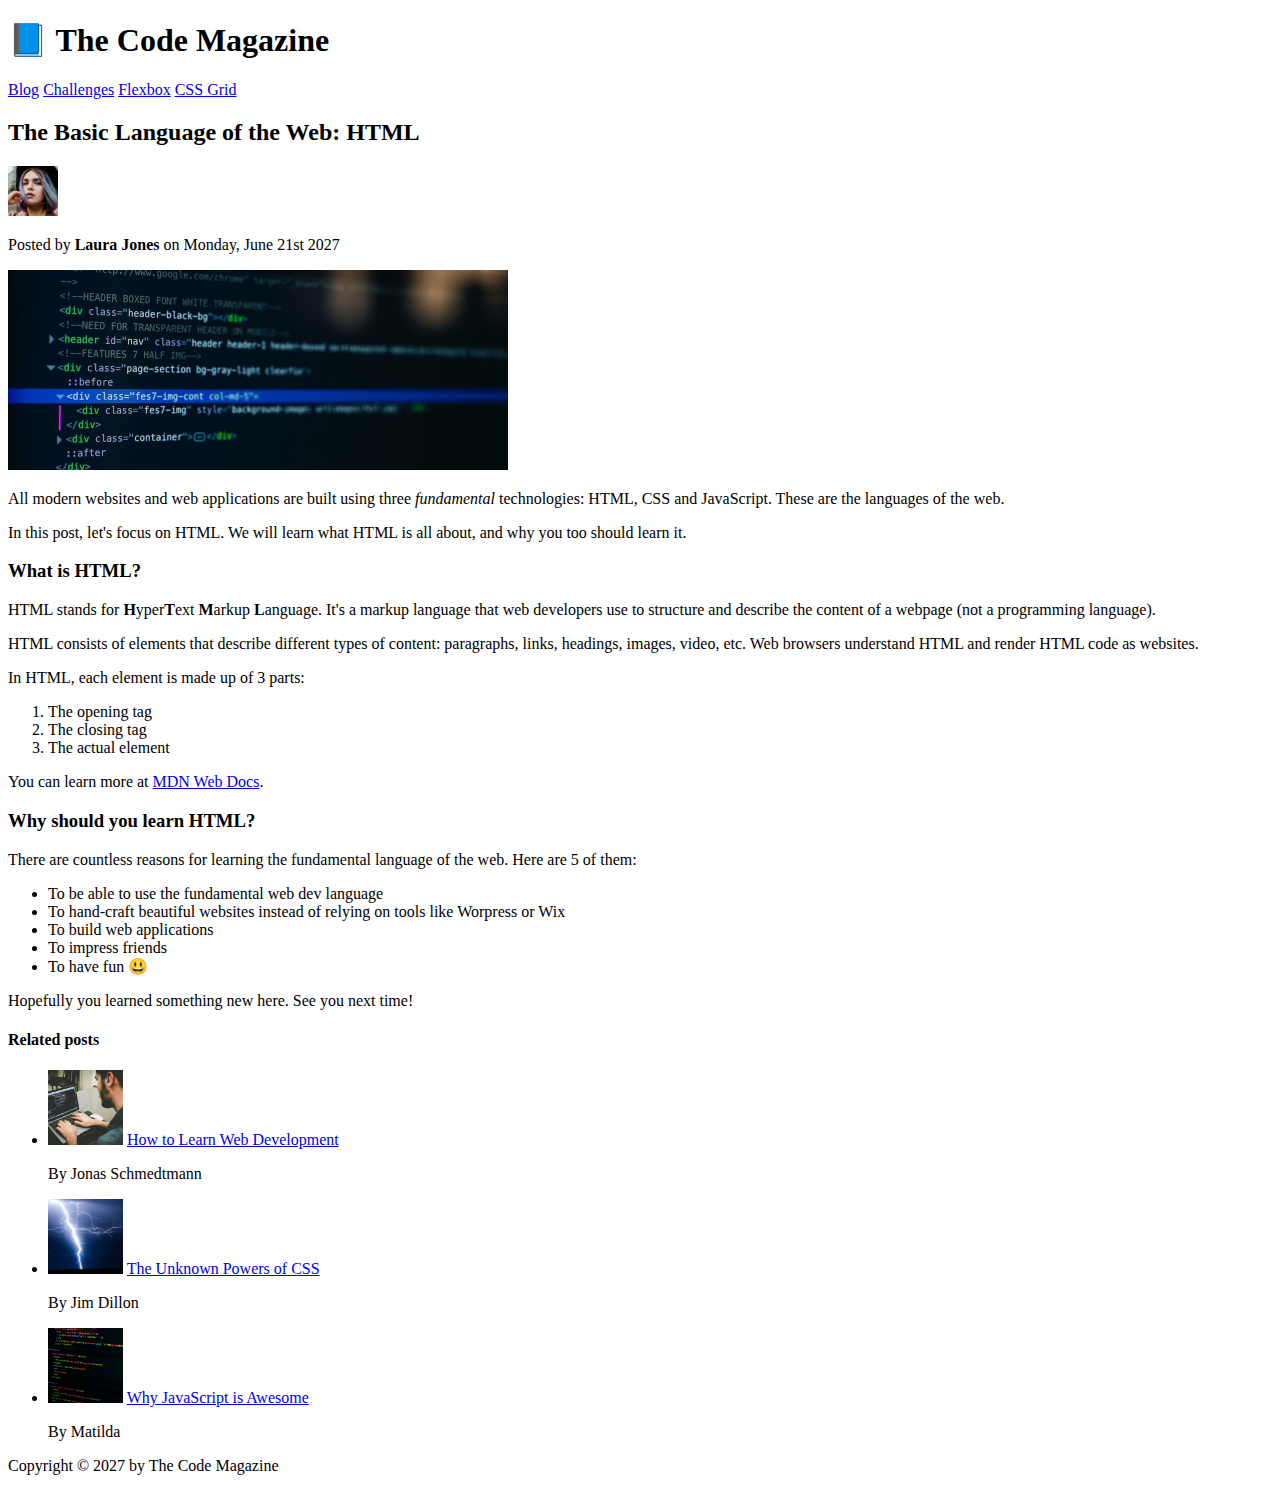
<file: 02-HTML-Fundamentals/index.html>
<!DOCTYPE html>
<html lang="en">
  <head>
    <meta charset="UTF-8" />
    <title>The Basic Language of the Web: HTML</title>
  </head>

  <body>
    <header>
      <h1>📘 The Code Magazine</h1>

      <nav>
        <a href="blog.html">Blog</a>
        <a href="#">Challenges</a>
        <a href="#">Flexbox</a>
        <a href="#">CSS Grid</a>
      </nav>
    </header>

    <article>
      <header>
        <h2>The Basic Language of the Web: HTML</h2>

        <img
          src="img/laura-jones.jpg"
          alt="Headshot of Laura Jones"
          width="50px"
          height="50px"
        />

        <p>Posted by <strong>Laura Jones</strong> on Monday, June 21st 2027</p>

        <img
          src="img/post-img.jpg"
          alt="HTML code on a screen"
          width="500px"
          height="200px"
        />
      </header>

      <p>
        All modern websites and web applications are built using three
        <em>fundamental</em>
        technologies: HTML, CSS and JavaScript. These are the languages of the
        web.
      </p>

      <p>
        In this post, let's focus on HTML. We will learn what HTML is all about,
        and why you too should learn it.
      </p>

      <h3>What is HTML?</h3>

      <p>
        HTML stands for <strong>H</strong>yper<strong>T</strong>ext
        <strong>M</strong>arkup <strong>L</strong>anguage. It's a markup
        language that web developers use to structure and describe the content
        of a webpage (not a programming language).
      </p>

      <p>
        HTML consists of elements that describe different types of content:
        paragraphs, links, headings, images, video, etc. Web browsers understand
        HTML and render HTML code as websites.
      </p>

      <p>In HTML, each element is made up of 3 parts:</p>

      <ol>
        <li>The opening tag</li>
        <li>The closing tag</li>
        <li>The actual element</li>
      </ol>

      <p>
        You can learn more at
        <a
          href="https://developer.mozilla.org/en-US/docs/Web/HTML"
          target="_blank"
          >MDN Web Docs</a
        >.
      </p>

      <h3>Why should you learn HTML?</h3>

      <p>
        There are countless reasons for learning the fundamental language of the
        web. Here are 5 of them:
      </p>

      <ul>
        <li>To be able to use the fundamental web dev language</li>
        <li>
          To hand-craft beautiful websites instead of relying on tools like
          Worpress or Wix
        </li>
        <li>To build web applications</li>
        <li>To impress friends</li>
        <li>To have fun 😃</li>
      </ul>

      <p>Hopefully you learned something new here. See you next time!</p>
    </article>
    <aside>
      <h4>Related posts</h4>
      <ul>
        <li>
          <img
            src="img/related-1.jpg"
            alt="Person programming"
            height="75px"
            width="75px"
          />
          <a href="#">How to Learn Web Development</a>
        </li>
        <p>By Jonas Schmedtmann</p>
        <li>
          <img
            src="img/related-2.jpg"
            alt="Lightning striking"
            height="75px"
            width="75px"
          />
          <a href="#">The Unknown Powers of CSS</a>
        </li>
        <p>By Jim Dillon</p>
        <li>
          <img
            src="img/related-3.jpg"
            alt="Code on screen"
            height="75px"
            width="75px"
          />
          <a href="#">Why JavaScript is Awesome</a>
        </li>
        <p>By Matilda</p>
      </ul>
    </aside>
    <footer>
      <p>Copyright &copy; 2027 by The Code Magazine</p>
    </footer>
  </body>
</html>
</file>
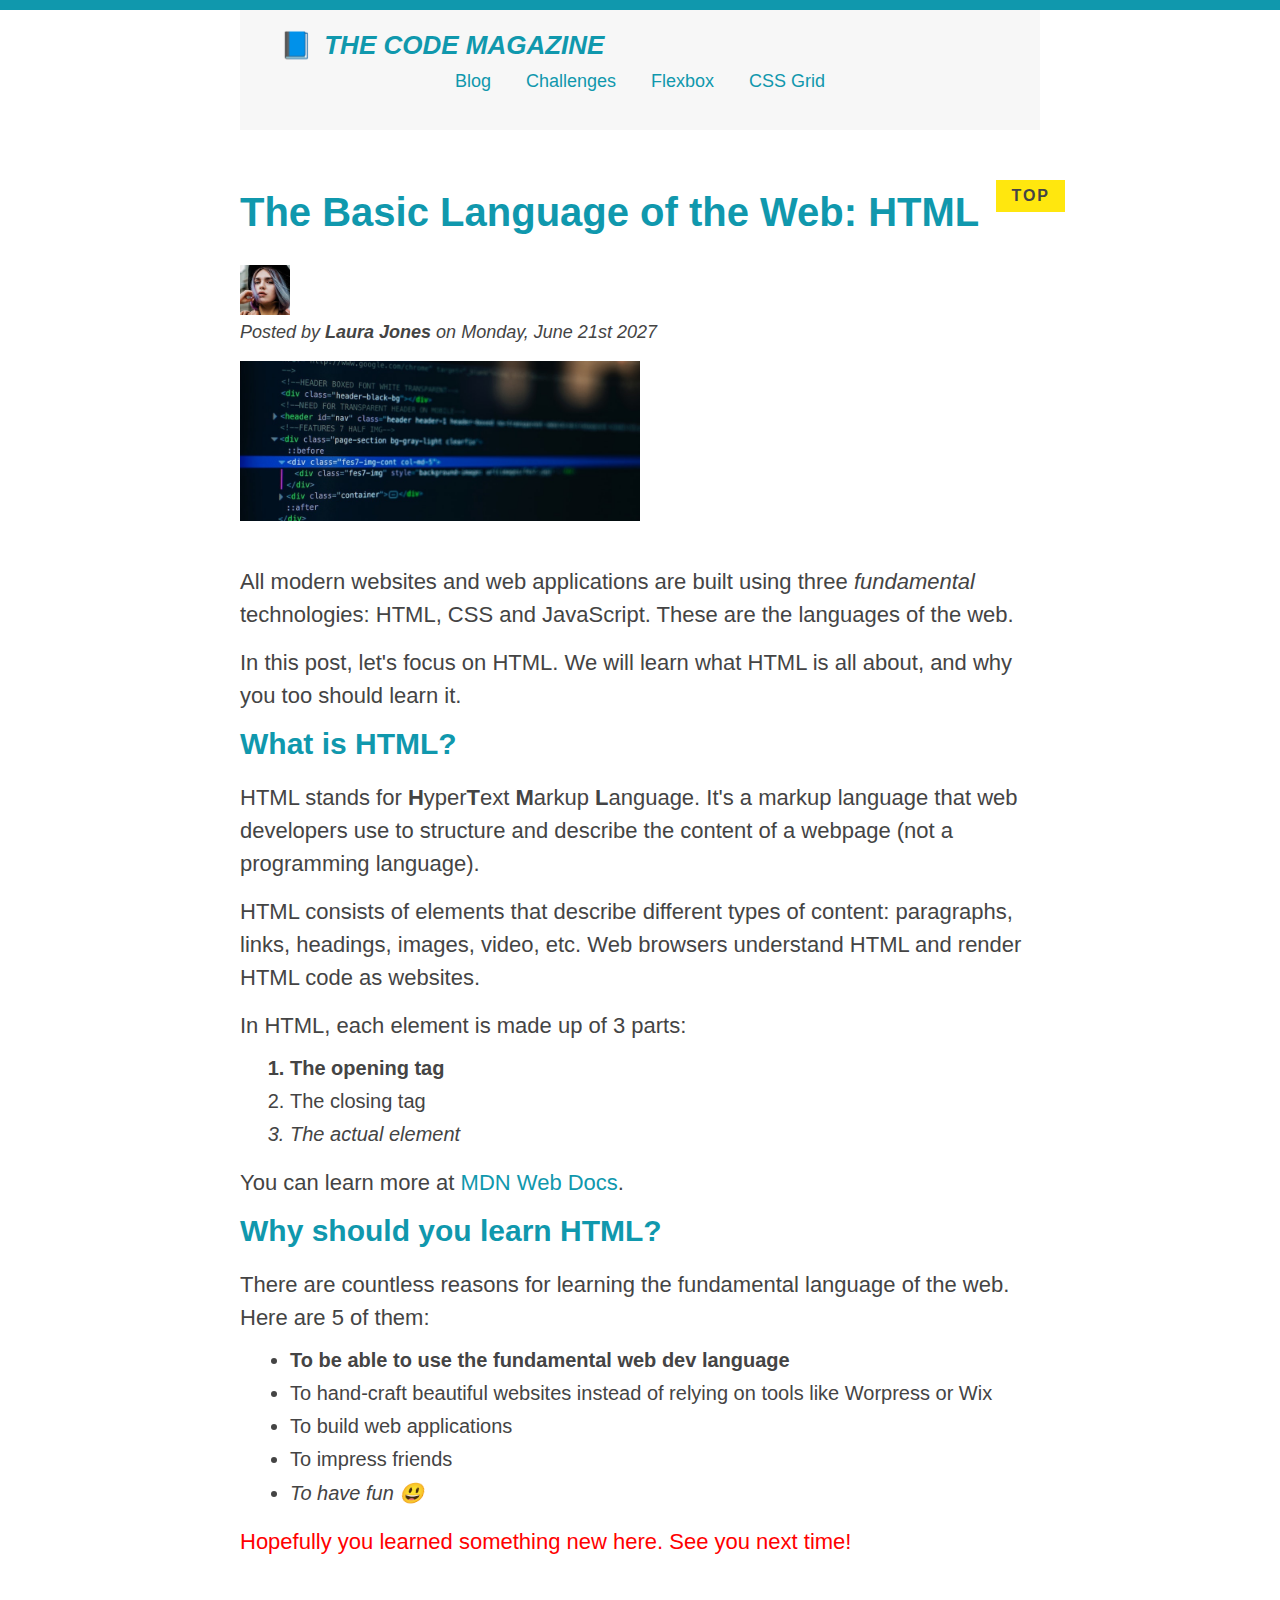
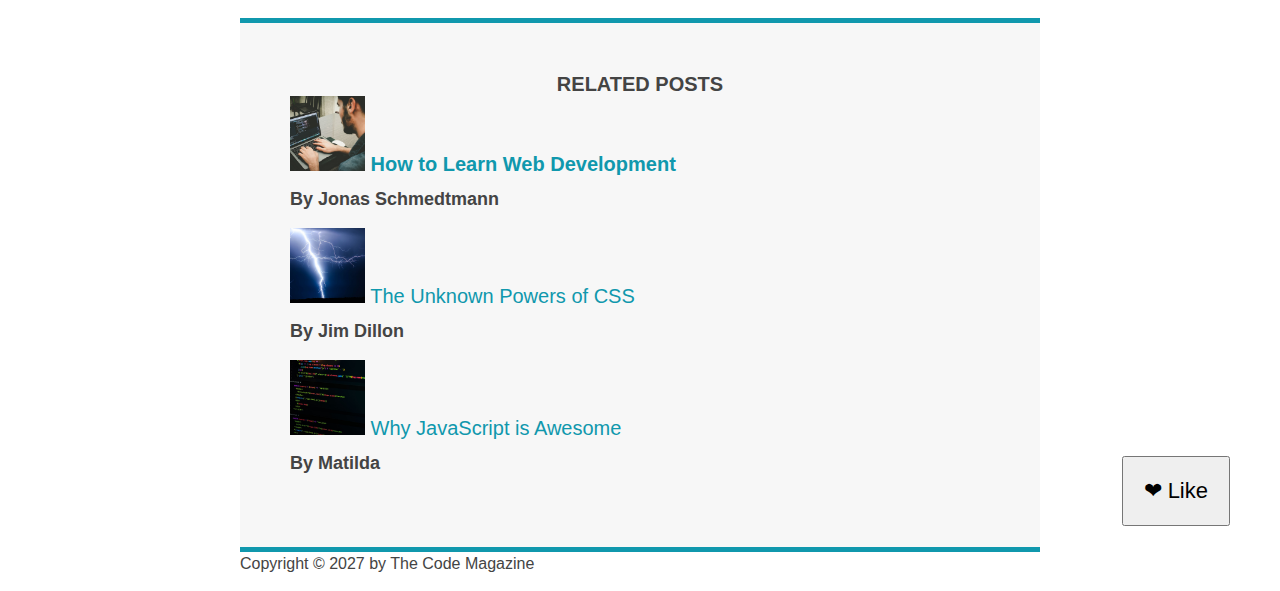
<file: 03-CSS-Fundamentals/index.html>
<!DOCTYPE html>
<html lang="en">
  <head>
    <meta charset="UTF-8" />
    <link href="style.css" rel="stylesheet" />
    <title>The Basic Language of the Web: HTML</title>
  </head>

  <body>
    <div class="container">
      <header class="main-header">
        <h1>📘 The Code Magazine</h1>

        <nav>
          <a href="blog.html">Blog</a>
          <a href="#">Challenges</a>
          <a href="#">Flexbox</a>
          <a href="#">CSS Grid</a>
        </nav>
      </header>

      <article>
        <header class="post-header">
          <h2>The Basic Language of the Web: HTML</h2>

          <img
            src="img/laura-jones.jpg"
            alt="Headshot of Laura Jones"
            width="50px"
            height="50px"
          />

          <p id="author">
            Posted by <strong>Laura Jones</strong> on Monday, June 21st 2027
          </p>

          <img
            src="img/post-img.jpg"
            alt="HTML code on a screen"
            width="500px"
            height="200px"
            class="post-img"
          />
          <button>❤ Like</button>
        </header>

        <p>
          All modern websites and web applications are built using three
          <em>fundamental</em>
          technologies: HTML, CSS and JavaScript. These are the languages of the
          web.
        </p>

        <p>
          In this post, let's focus on HTML. We will learn what HTML is all
          about, and why you too should learn it.
        </p>

        <h3>What is HTML?</h3>

        <p>
          HTML stands for <strong>H</strong>yper<strong>T</strong>ext
          <strong>M</strong>arkup <strong>L</strong>anguage. It's a markup
          language that web developers use to structure and describe the content
          of a webpage (not a programming language).
        </p>

        <p>
          HTML consists of elements that describe different types of content:
          paragraphs, links, headings, images, video, etc. Web browsers
          understand HTML and render HTML code as websites.
        </p>

        <p>In HTML, each element is made up of 3 parts:</p>

        <ol>
          <li>The opening tag</li>
          <li>The closing tag</li>
          <li>The actual element</li>
        </ol>

        <p>
          You can learn more at
          <a
            href="https://developer.mozilla.org/en-US/docs/Web/HTML"
            target="_blank"
            >MDN Web Docs</a
          >.
        </p>

        <h3>Why should you learn HTML?</h3>

        <p>
          There are countless reasons for learning the fundamental language of
          the web. Here are 5 of them:
        </p>

        <ul>
          <li>To be able to use the fundamental web dev language</li>
          <li>
            To hand-craft beautiful websites instead of relying on tools like
            Worpress or Wix
          </li>
          <li>To build web applications</li>
          <li>To impress friends</li>
          <li>To have fun 😃</li>
        </ul>

        <p>Hopefully you learned something new here. See you next time!</p>
      </article>
      <aside>
        <h4>Related posts</h4>
        <ul class="related">
          <li>
            <img
              src="img/related-1.jpg"
              alt="Person programming"
              height="75px"
              width="75px"
            />
            <a href="#">How to Learn Web Development</a>
          </li>
          <p class="related-author">By Jonas Schmedtmann</p>
          <li>
            <img
              src="img/related-2.jpg"
              alt="Lightning striking"
              height="75px"
              width="75px"
            />
            <a href="#">The Unknown Powers of CSS</a>
          </li>
          <p class="related-author">By Jim Dillon</p>
          <li>
            <img
              src="img/related-3.jpg"
              alt="Code on screen"
              height="75px"
              width="75px"
            />
            <a href="#">Why JavaScript is Awesome</a>
          </li>
          <p class="related-author">By Matilda</p>
        </ul>
      </aside>
      <footer>
        <p id="copyright" class="copyright" class="text">
          Copyright &copy; 2027 by The Code Magazine
        </p>
      </footer>
    </div>
  </body>
</html>
</file>
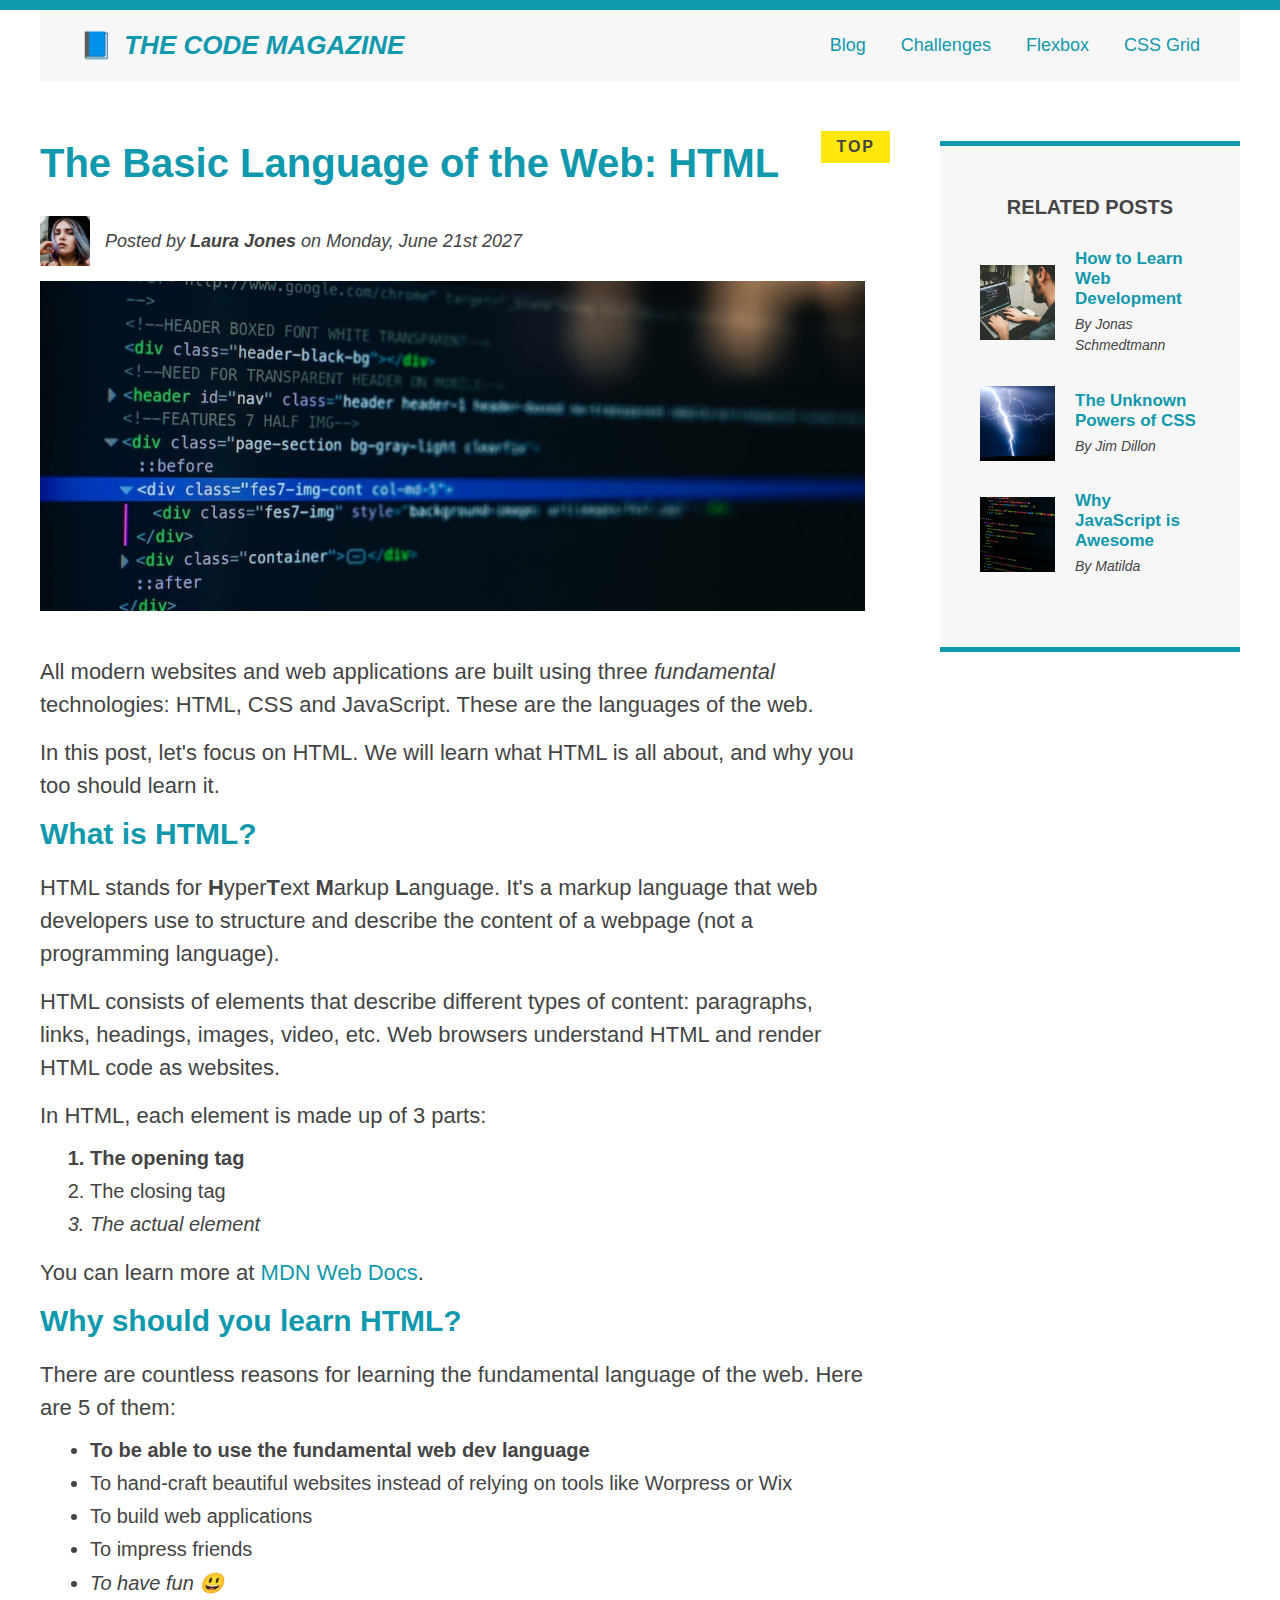
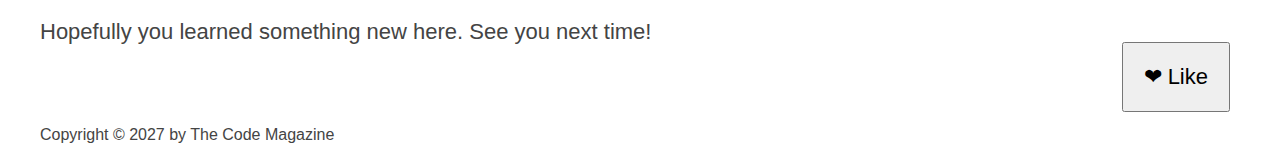
<file: 04-CSS-Layouts/index.html>
<!DOCTYPE html>
<html lang="en">
  <head>
    <meta charset="UTF-8" />
    <link href="style.css" rel="stylesheet" />
    <title>The Basic Language of the Web: HTML</title>
  </head>

  <body>
    <div class="container">
      <header class="main-header clearfix">
        <h1>📘 The Code Magazine</h1>

        <nav>
          <a href="blog.html">Blog</a>
          <a href="#">Challenges</a>
          <a href="flexbox.html">Flexbox</a>
          <a href="css-grid.html">CSS Grid</a>
        </nav>

        <!-- <div class="clear"></div> -->
      </header>

      <!-- ONLY NECESSARY FOR FLEXBOX -->
      <!-- <div class="row"> -->
      <article>
        <header class="post-header">
          <h2>The Basic Language of the Web: HTML</h2>

          <div class="author-box">
            <img
              src="img/laura-jones.jpg"
              alt="Headshot of Laura Jones"
              width="50px"
              height="50px"
              class="author-img"
            />

            <p id="author" class="author">
              Posted by <strong>Laura Jones</strong> on Monday, June 21st 2027
            </p>
          </div>

          <img
            src="img/post-img.jpg"
            alt="HTML code on a screen"
            width="500px"
            height="200px"
            class="post-img"
          />
          <button>❤ Like</button>
        </header>

        <p>
          All modern websites and web applications are built using three
          <em>fundamental</em>
          technologies: HTML, CSS and JavaScript. These are the languages of the
          web.
        </p>

        <p>
          In this post, let's focus on HTML. We will learn what HTML is all
          about, and why you too should learn it.
        </p>

        <h3>What is HTML?</h3>

        <p>
          HTML stands for <strong>H</strong>yper<strong>T</strong>ext
          <strong>M</strong>arkup <strong>L</strong>anguage. It's a markup
          language that web developers use to structure and describe the content
          of a webpage (not a programming language).
        </p>

        <p>
          HTML consists of elements that describe different types of content:
          paragraphs, links, headings, images, video, etc. Web browsers
          understand HTML and render HTML code as websites.
        </p>

        <p>In HTML, each element is made up of 3 parts:</p>

        <ol>
          <li>The opening tag</li>
          <li>The closing tag</li>
          <li>The actual element</li>
        </ol>

        <p>
          You can learn more at
          <a
            href="https://developer.mozilla.org/en-US/docs/Web/HTML"
            target="_blank"
            >MDN Web Docs</a
          >.
        </p>

        <h3>Why should you learn HTML?</h3>

        <p>
          There are countless reasons for learning the fundamental language of
          the web. Here are 5 of them:
        </p>

        <ul>
          <li>To be able to use the fundamental web dev language</li>
          <li>
            To hand-craft beautiful websites instead of relying on tools like
            Worpress or Wix
          </li>
          <li>To build web applications</li>
          <li>To impress friends</li>
          <li>To have fun 😃</li>
        </ul>

        <p>Hopefully you learned something new here. See you next time!</p>
      </article>

      <aside>
        <h4>Related posts</h4>
        <ul class="related">
          <li class="related-post">
            <img
              src="img/related-1.jpg"
              alt="Person programming"
              height="75px"
              width="75px"
            />
            <div>
              <a href="#" class="related-link">How to Learn Web Development</a>
              <p class="related-author">By Jonas Schmedtmann</p>
            </div>
          </li>
          <li class="related-post">
            <img
              src="img/related-2.jpg"
              alt="Lightning striking"
              height="75px"
              width="75px"
            />
            <div>
              <a href="#" class="related-link">The Unknown Powers of CSS</a>
              <p class="related-author">By Jim Dillon</p>
            </div>
          </li>
          <li class="related-post">
            <img
              src="img/related-3.jpg"
              alt="Code on screen"
              height="75px"
              width="75px"
            />
            <div>
              <a href="#" class="related-link">Why JavaScript is Awesome</a>
              <p class="related-author">By Matilda</p>
            </div>
          </li>
        </ul>
      </aside>
      <!-- </div> -->
      <footer>
        <p id="copyright" class="copyright" class="text">
          Copyright &copy; 2027 by The Code Magazine
        </p>
      </footer>
    </div>
  </body>
</html>
</file>
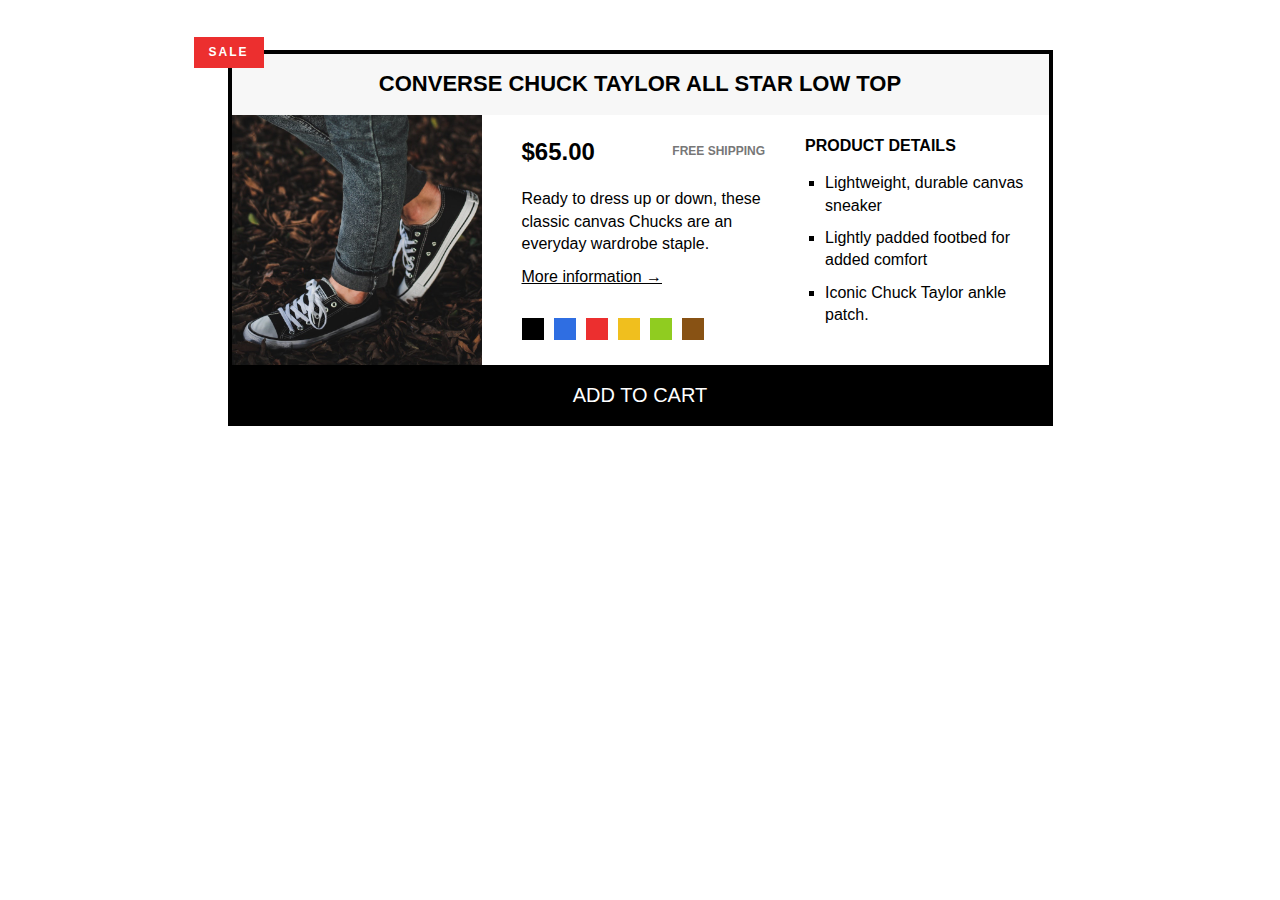
<file: Challenges/02/index.html>
<!DOCTYPE html>
<html lang="en">
  <head>
    <meta charset="UTF-8" />
    <link href="style.css" rel="stylesheet" />
    <meta http-equiv="X-UA-Compatible" content="IE=edge" />
    <meta name="viewport" content="width=device-width, initial-scale=1.0" />
    <title>Document</title>
  </head>
  <body>
    <article class="product">
      <h2 class="product-title">Converse Chuck Taylor All Star Low Top</h2>
      <img
        src="challenges.jpg"
        alt="Chuck Taylor All Star Shoe"
        height="250"
        width="250"
        class="product-img"
      />
      <div class="product-info">
        <div class="product-price">
          <p class="price"><strong>$65.00</strong></p>
          <p class="shipping">Free shipping</p>
        </div>
        <p class="sale">Sale</p>

        <p class="product-description">
          Ready to dress up or down, these classic canvas Chucks are an everyday
          wardrobe staple.
        </p>
        <a href="https://converse.com" target="_blank" class="more-info"
          >More information &rarr;</a
        >

        <div class="product-colors">
          <div class="color"></div>
          <div class="color color-blue"></div>
          <div class="color color-red"></div>
          <div class="color color-yellow"></div>
          <div class="color color-green"></div>
          <div class="color color-brown"></div>
        </div>
      </div>

      <div class="product-details">
        <h3 class="details-title">Product details</h3>
        <ul class="details-list">
          <li>Lightweight, durable canvas sneaker</li>
          <li>Lightly padded footbed for added comfort</li>
          <li>Iconic Chuck Taylor ankle patch.</li>
        </ul>
      </div>
      <button class="add-cart">Add to cart</button>
    </article>
  </body>
</html>
</file>
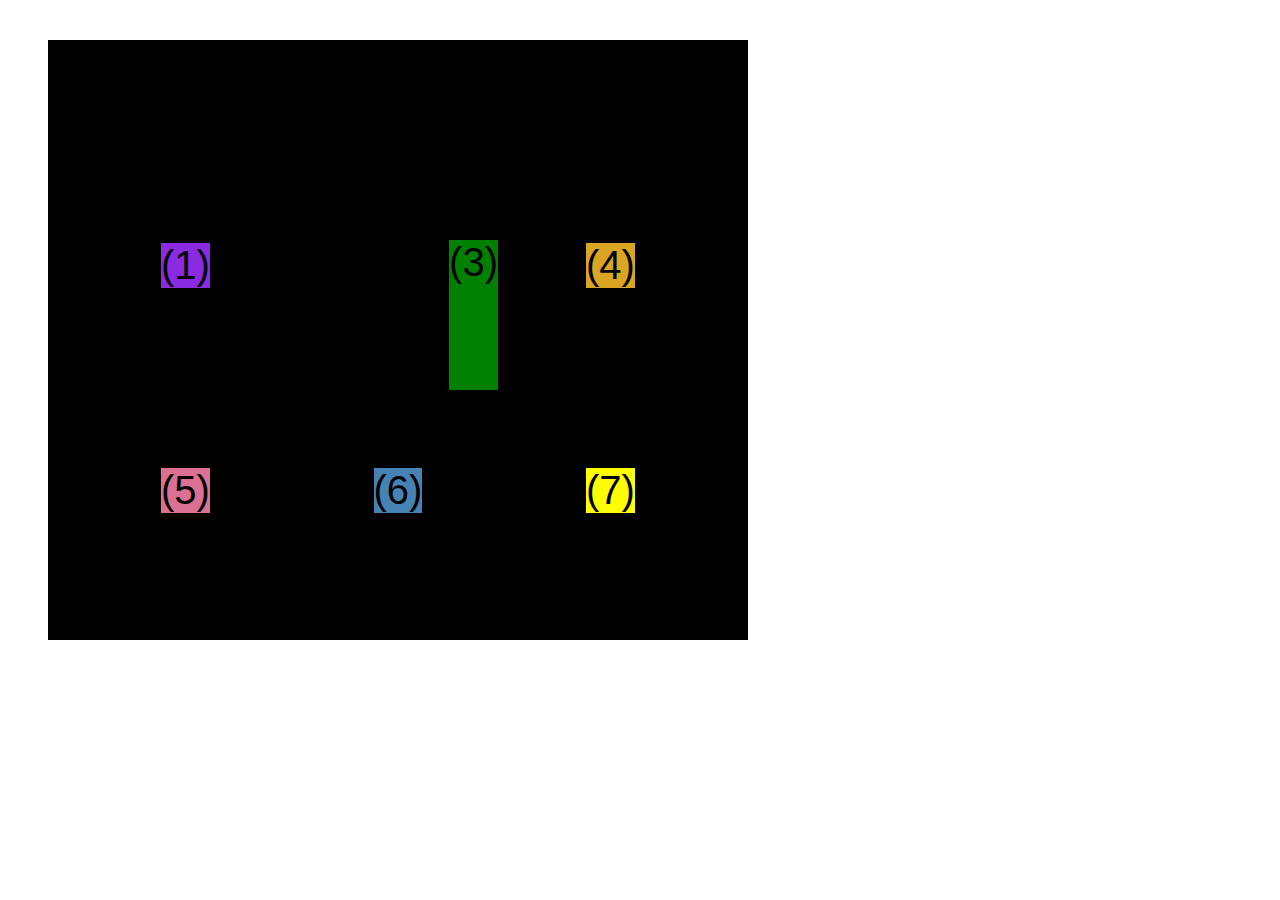
<file: 04-CSS-Layouts/css-grid.html>
<!DOCTYPE html>
<html lang="en">
  <head>
    <meta charset="UTF-8" />
    <meta http-equiv="X-UA-Compatible" content="IE=edge" />
    <meta name="viewport" content="width=device-width, initial-scale=1.0" />
    <title>CSS Grid</title>
    <style>
      .el--1 {
        background-color: blueviolet;
      }
      .el--2 {
        background-color: orangered;
      }
      .el--3 {
        background-color: green;
        height: 150px;
      }
      .el--4 {
        background-color: goldenrod;
      }
      .el--5 {
        background-color: palevioletred;
      }
      .el--6 {
        background-color: steelblue;
      }
      .el--7 {
        background-color: yellow;
      }
      .el--8 {
        background-color: crimson;
      }

      .container--1 {
        /* STARTER */
        font-family: sans-serif;
        background-color: #ddd;
        font-size: 30px;
        margin: 40px;

        /* CSS GRID */
        display: grid;
        /* grid-template-columns: 1fr 1fr 1fr auto; */
        /* grid-template-rows: 300px 200px; */

        grid-template-columns: repeat(4, 1fr);
        grid-template-rows: 1fr 1fr;
        /* height: 500px; */

        /* gap: 30px; */
        column-gap: 30px;
        row-gap: 60px;

        /* TEMP */
        display: none;
      }

      .el--8 {
        grid-column: 2 / 3;
        grid-row: 1 / 2;
      }

      .el--2 {
        /* grid-column: 1 / span 4; */
        grid-column: 1 / -1;
        grid-row: 2;
      }

      /* .el--6 {
        grid-row: 3 / 5;
      } */

      .container--2 {
        /* STARTER */
        font-family: sans-serif;
        background-color: black;
        font-size: 40px;
        margin: 40px;

        width: 700px;
        height: 600px;

        /* CSS GRID */
        display: grid;
        grid-template-columns: 125px 200px 125px;
        grid-template-rows: 250px 100px;
        gap: 50px;

        /* Aligning tracks inside container:
        distribute empty space */
        justify-content: center;
        /* justify-content: space-between; */

        align-content: center;

        /* Aligning items INSIDE cells: 
        moving items around inside cells*/
        align-items: center;
        justify-items: center;
      }

      .el--3 {
        align-self: end;
        justify-self: end;
      }
    </style>
  </head>
  <body>
    <div class="container--1">
      <div class="el el--1">(1) HTML</div>
      <div class="el el--2">(2) and</div>
      <div class="el el--3">(3) CSS</div>
      <div class="el el--4">(4) are</div>
      <div class="el el--5">(5) amazing</div>
      <div class="el el--6">(6) languages</div>
      <!-- <div class="el el--7">(7) to</div> -->
      <div class="el el--8">(8) learn</div>
    </div>

    <div class="container--2">
      <div class="el el--1">(1)</div>
      <div class="el el--3">(3)</div>
      <div class="el el--4">(4)</div>
      <div class="el el--5">(5)</div>
      <div class="el el--6">(6)</div>
      <div class="el el--7">(7)</div>
    </div>
  </body>
</html>
</file>
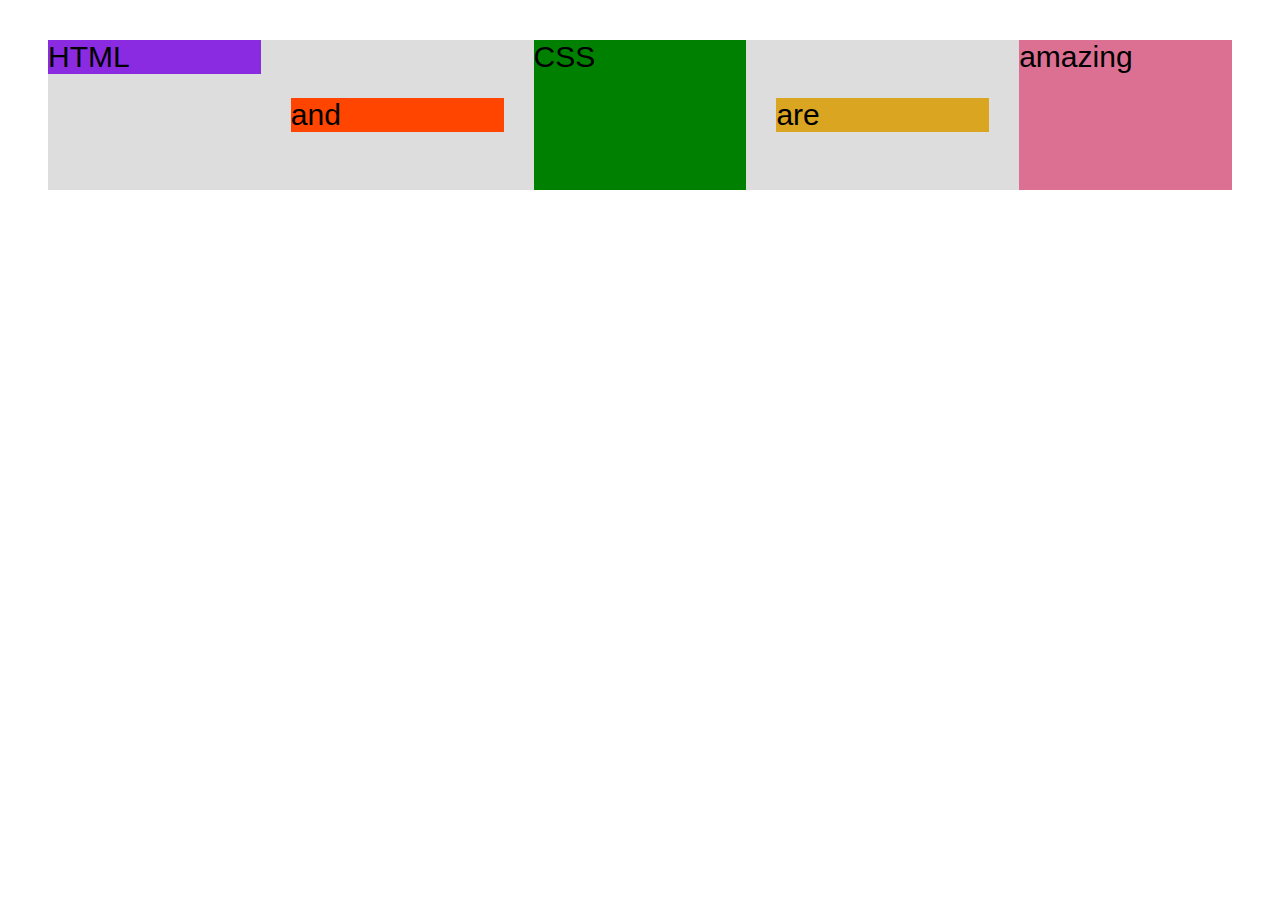
<file: 04-CSS-Layouts/flexbox.html>
<!DOCTYPE html>
<html lang="en">
  <head>
    <meta charset="UTF-8" />
    <meta http-equiv="X-UA-Compatible" content="IE=edge" />
    <meta name="viewport" content="width=device-width, initial-scale=1.0" />
    <title>Flexbox</title>
    <style>
      .el--1 {
        background-color: blueviolet;
      }
      .el--2 {
        background-color: orangered;
      }
      .el--3 {
        background-color: green;
        height: 150px;
      }
      .el--4 {
        background-color: goldenrod;
      }
      .el--5 {
        background-color: palevioletred;
      }
      .el--6 {
        background-color: steelblue;
      }
      .el--7 {
        background-color: yellow;
      }
      .el--8 {
        background-color: crimson;
      }

      .container {
        /* STARTER */
        font-family: sans-serif;
        background-color: #ddd;
        font-size: 30px;
        margin: 40px;

        /* FLEXBOX */
        display: flex;
        align-items: center;
        justify-content: start;
        gap: 30px;
      }

      .el {
        /* flex: 0 0 200px; */
        flex: 1;
      }

      .el--1 {
        align-self: start;
        /* order: 2; */
      }

      .el--5 {
        align-self: stretch;
        order: 1;
      }

      .el--6 {
        order: -1;
      }
    </style>
  </head>
  <body>
    <div class="container">
      <div class="el el--1">HTML</div>
      <div class="el el--2">and</div>
      <div class="el el--3">CSS</div>
      <div class="el el--4">are</div>
      <div class="el el--5">amazing</div>
      <!-- <div class="el el--6">languages</div> -->
      <!-- <div class="el el--7">to</div> -->
      <!-- <div class="el el--8">learn</div> -->
    </div>
  </body>
</html>
</file>
<file: 03-CSS-Fundamentals/style.css>
* {
  margin: 0;
  padding: 0;
}

/* PAGE SECTIONS*/
body {
  color: #444;
  font-family: sans-serif;

  border-top: 10px solid #1098ad;

  position: relative;
}

.container {
  width: 800px;
  margin: 0 auto;
}

.main-header {
  background-color: #f7f7f7;
  padding: 20px 40px;
  margin-bottom: 60px;
  height: 80px;
}

nav {
  font-size: 18px;
  text-align: center;
}

article {
  margin-bottom: 60px;
}

.post-header {
  margin-bottom: 40px;
}

aside {
  background-color: #f7f7f7;
  border-top: 5px solid #1098ad;
  border-bottom: 5px solid #1098ad;
  padding: 50px 0;
}

/* SMALLER ELEMENTS*/
h1,
h2,
h3 {
  color: #1098ad;
}

h1 {
  font-size: 26px;
  text-transform: uppercase;
  font-style: italic;
}

h2 {
  font-size: 40px;
  margin-bottom: 30px;
}

h3 {
  font-size: 30px;
  margin-bottom: 20px;
}

h4 {
  font-size: 20px;
  text-transform: uppercase;
  text-align: center;
}

p {
  font-size: 22px;
  line-height: 1.5;
  margin-bottom: 15px;
}

ul,
ol {
  margin-left: 50px;
  margin-bottom: 20px;
}

li {
  font-size: 20px;
  margin-bottom: 10px;
}

li:last-child {
  margin-bottom: 0;
}

#author {
  font-size: 18px;
  font-style: italic;
}

#copyright {
  font-size: 16px;
}

.related-author {
  font-size: 18px;
  font-weight: bold;
}

.related {
  list-style: none;
}

li:first-child {
  font-weight: bold;
}

li:last-child {
  font-style: italic;
}

/* li:nth-child(even) {
  color: red;
} */

/* this wont work */
article p:last-child {
  color: red;
}

a:link {
  color: #1098ad;
  text-decoration: none;
}

a:visited {
  color: #1098ad;
}

a:hover {
  color: orangered;
  font-weight: bold;
  text-decoration: underline orangered;
}

a:active {
  background-color: black;
  font-style: italic;
}

nav a:link {
  /* background-color: orangered;
  margin: 20px;
  padding: 20px;

  display: block; */

  margin-right: 30px;
  margin-top: 10px;
  display: inline-block;
}

nav a:link:last-child {
  margin-right: 0;
}

button {
  font-size: 22px;
  padding: 20px;
  cursor: pointer;

  position: absolute;
  bottom: 50px;
  right: 50px;
}

h1::first-letter {
  font-style: normal;
  margin-right: 5px;
}

/* h3 + p::first-letter {
  color: red;
} */

h2 {
  position: relative;
}

h2::after {
  content: "TOP";
  background-color: #ffe70e;
  color: #444;
  font-size: 16px;
  font-weight: bold;
  display: inline-block;
  padding: 7px 15px;
  position: absolute;
  top: -10px;
  right: -25px;
  letter-spacing: 2px;
}

/* #copyright {
  color: red;
}

.copyright {
  color: blue;
}

.text {
  color: yellow;
}

footer p {
  color: green !important;
} */

.post-img {
  width: 50%;
  height: auto;
}
</file>
<file: 04-CSS-Layouts/style.css>
* {
  margin: 0;
  padding: 0;
  box-sizing: border-box;
}

/* PAGE SECTIONS*/
body {
  color: #444;
  font-family: sans-serif;

  border-top: 10px solid #1098ad;

  position: relative;
}

.container {
  width: 1200px;
  margin: 0 auto;
}

.main-header {
  background-color: #f7f7f7;
  padding: 20px 40px;
  /* margin-bottom: 60px; */
  /* height: 80px; */
}

nav {
  font-size: 18px;
  text-align: center;
}

/* article {
  margin-bottom: 60px;
} */

.post-header {
  margin-bottom: 40px;
}

aside {
  background-color: #f7f7f7;
  border-top: 5px solid #1098ad;
  border-bottom: 5px solid #1098ad;
  padding: 50px 40px;
}

/* SMALLER ELEMENTS*/
h1,
h2,
h3 {
  color: #1098ad;
}

h1 {
  font-size: 26px;
  text-transform: uppercase;
  font-style: italic;
}

h2 {
  font-size: 40px;
  margin-bottom: 30px;
}

h3 {
  font-size: 30px;
  margin-bottom: 20px;
}

h4 {
  font-size: 20px;
  text-transform: uppercase;
  text-align: center;
  margin-bottom: 30px;
}

p {
  font-size: 22px;
  line-height: 1.5;
  margin-bottom: 15px;
}

ul,
ol {
  margin-left: 50px;
  margin-bottom: 20px;
}

li {
  font-size: 20px;
  margin-bottom: 10px;
}

li:last-child {
  margin-bottom: 0;
}

#author {
  font-size: 18px;
  font-style: italic;
}

#copyright {
  font-size: 16px;
}

.related-author {
  font-size: 18px;
  font-weight: bold;
}

.related {
  list-style: none;
  margin-left: 0;
}

li:first-child {
  font-weight: bold;
}

li:last-child {
  font-style: italic;
}

/* li:nth-child(even) {
  color: red;
} */

/* this wont work */
/* article p:last-child {
  color: red;
} */

a:link {
  color: #1098ad;
  text-decoration: none;
}

a:visited {
  color: #1098ad;
}

a:hover {
  color: orangered;
  font-weight: bold;
  text-decoration: underline orangered;
}

a:active {
  background-color: black;
  font-style: italic;
}

nav a:link {
  /* background-color: orangered;
  margin: 20px;
  padding: 20px;

  display: block; */

  margin-right: 30px;
  display: inline-block;
}

nav a:link:last-child {
  margin-right: 0;
}

button {
  font-size: 22px;
  padding: 20px;
  cursor: pointer;

  position: absolute;
  bottom: 50px;
  right: 50px;
}

h1::first-letter {
  font-style: normal;
  margin-right: 5px;
}

/* h3 + p::first-letter {
  color: red;
} */

h2 {
  position: relative;
}

h2::after {
  content: "TOP";
  background-color: #ffe70e;
  color: #444;
  font-size: 16px;
  font-weight: bold;
  display: inline-block;
  padding: 7px 15px;
  position: absolute;
  top: -10px;
  right: -25px;
  letter-spacing: 2px;
}

/* #copyright {
  color: red;
}

.copyright {
  color: blue;
}

.text {
  color: yellow;
}

footer p {
  color: green !important;
} */

.post-img {
  width: 100%;
  height: auto;
}

/* FLOATS */
/* .author-img {
  float: left;
}

.author {
  padding-left: 80px;
  float: left;
  margin-top: 10px;
  margin-left: 20px;
}

h1 {
  float: left;
}

nav {
  float: right;
}

.clear {
  clear: both;
}

.clearfix::after {
  clear: both;
  content: "";
  display: block;
}

article {
  width: 825px;
  float: left;
}

aside {
  width: 300px;
  float: right;
}

footer {
  clear: both;
} */

/* FLEXBOX */
.main-header {
  display: flex;
  align-items: center;
  justify-content: space-between;
}

.author-box {
  display: flex;
  align-items: center;
  margin-bottom: 15px;
}

.author {
  margin-bottom: 0;
  margin-left: 15px;
}

.related-post {
  display: flex;
  align-items: center;
  gap: 20px;
  margin-bottom: 30px;
}

.related-link:link {
  font-size: 17px;
  font-weight: bold;
  font-style: normal;
  margin-bottom: 5px;
  display: block;
}

.related-author {
  margin-bottom: 0;
  font-size: 14px;
  font-weight: normal;
  font-style: italic;
}

/* .row {
  align-items: start;
  display: flex;
  gap: 75px;
  margin-bottom: 60px;
}

article {
  flex: 1;
  margin-bottom: 0;
}

aside {
  flex: 0 0 300px;
} */

/* CSS GRID LAYOUT */
.container {
  display: grid;
  grid-template-columns: 1fr 300px;
  column-gap: 75px;
  row-gap: 60px;
  align-items: start;
}

.main-header {
  grid-column: 1 / -1;
}

/* article {
}

aside {
} */

footer {
  grid-column: 1 / -1;
}
</file>
<file: Challenges/02/style.css>
* {
  margin: 0;
  padding: 0;
  box-sizing: border-box;
}

body {
  font-family: sans-serif;
  line-height: 1.4;
}

/* .product-img {
} */

/* PRODUCT */
.product {
  border: 4px solid black;
  width: 825px;
  margin: 50px auto;
  position: relative;

  display: grid;
  grid-template-columns: 250px 1fr 1fr;
  column-gap: 40px;
}

.product-title {
  text-align: center;
  font-size: 22px;
  text-transform: uppercase;
  background-color: #f7f7f7;
  padding: 15px;
  grid-column: 1 / -1;
}

/* PRODUCT INFORMATION */
.product-info {
  /*  (825 - 8 - 250 - 80) / 2  */
  /*   width: 243px; */
  flex: 1;
  margin-top: 20px;
}

.product-price {
  display: flex;
  justify-content: space-between;
  align-items: center;
  margin-bottom: 20px;
}

.price {
  font-size: 24px;
}

.shipping {
  font-size: 12px;
  text-transform: uppercase;
  font-weight: bold;
  color: #777;
}

.sale {
  background-color: #ec2f2f;
  color: #fff;
  font-size: 12px;
  text-transform: uppercase;
  font-weight: bold;
  letter-spacing: 2px;
  padding: 7px 15px;
  display: inline-block;
  position: absolute;
  top: -17px;
  left: -38px;

  /*   width: 40px;
  text-align: center; */
}

.product-description {
  margin-bottom: 10px;
}

.more-info:link,
.more-info:visited {
  color: black;
  margin-bottom: 30px;
  display: inline-block;
}

.more-info:hover,
.more-info:active {
  text-decoration: none;
}

.product-colors {
  display: flex;
  gap: 10px;
}

.color {
  background-color: #000;
  height: 22px;
  width: 22px;
}

.color-blue {
  background-color: #2f6ee2;
}
.color-red {
  background-color: #ec2f2f;
}
.color-yellow {
  background-color: #f0bf1e;
}
.color-green {
  background-color: #90cc20;
}
.color-brown {
  background-color: #885214;
}

/* PRODUCT DETAILS */
.product-details {
  /*   width: 243px; */
  margin-top: 20px;
  flex: 1;
}

.details-title {
  text-transform: uppercase;
  font-size: 16px;
  margin-bottom: 15px;
}

.details-list {
  list-style: square;
  margin-left: 20px;
}

.details-list li {
  margin-bottom: 10px;
}

/* BUTTON */
.add-cart {
  background-color: #000;
  border: none;
  color: #fff;
  font-size: 20px;
  text-transform: uppercase;
  cursor: pointer;
  padding: 15px;
  width: 100%;
  border-top: 4px solid black;
  grid-column: 1 / -1;
}

.add-cart:hover {
  color: #000;
  background-color: #fff;
}
</file>
